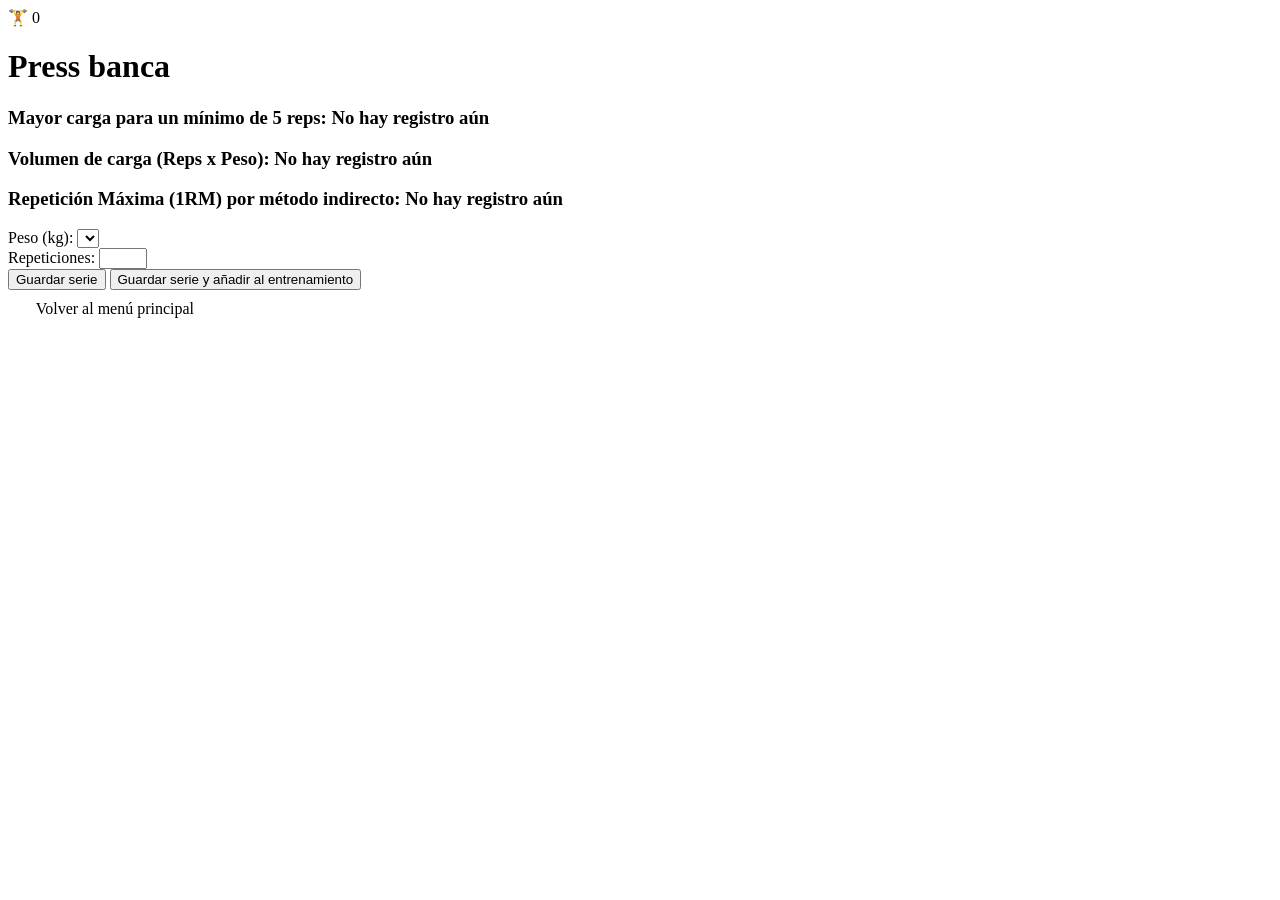
<file: src/main/resources/templates/exercise.html>
<!DOCTYPE html>
<html lang="es" xmlns:th="http://www.thymeleaf.org">
<head>
    <meta charset="UTF-8">
    <meta name="viewport" content="width=device-width, initial-scale=1.0">
    <link rel="stylesheet" th:href="@{/styles/exercise.css}">
    <link rel="stylesheet" type="text/css" th:href="@{/styles/modal-training.css}">
    <link rel="preconnect" href="https://fonts.googleapis.com">
    <link rel="preconnect" href="https://fonts.gstatic.com" crossorigin>
    <link href="https://fonts.googleapis.com/css2?family=Roboto+Slab:wght@100..900&display=swap" rel="stylesheet">
    <title>Ejercicio - CGA</title>
</head>
<body>

    <div class="layout">

        <!-- ICON -->
        <div class="icon-training" id="entrenamiento-icono">
            <a class="icon-training__icon" href="#" onclick="openTrainingModal()" style="text-decoration: none;">🏋️‍</a>
            <span class="icon-training__count" id="contador-series" th:text="${session.trainingSeriesIds != null ? #lists.size(session.trainingSeriesIds) : 0}">0</span> <!-- Contador de series -->
        </div>

        <!--EXERCISE NAME -->
        <h1 class="exercise-name" th:text="${exerciseName}">Press banca</h1>

        <!-- RECORDS -->
        <section class="records-container">
            <h3 class="record-heading">Mayor carga para un mínimo de 5 reps:
                <span th:if="${weightFiveRepsRec != null}">
                        <span th:text="${repsFiveRepsRec} + ' repeticiones con ' + ${weightFiveRepsRec} + ' kg'"></span>
                    </span>
                <span th:unless="${weightFiveRepsRec != null}">
                        No hay registro aún
                    </span>
            </h3>
            <h3 class="record-heading">Volumen de carga (Reps x Peso):
                <span th:if="${weightVLRec != null}">
                        <span th:text="${repsVLRec} + ' repeticiones con ' + ${weightVLRec} + ' kg'"></span>
                    </span>
                <span th:unless="${weightVLRec != null}">
                        No hay registro aún
                    </span>
            </h3>
            <h3 class="record-heading">Repetición Máxima (1RM) por método indirecto:
                <span th:if="${rm != null}">
                        <span th:text="${rm} + ' kg'"></span>
                    </span>
                <span th:unless="${rm != null}">
                        No hay registro aún
                    </span>
            </h3>
        </section>

        <!-- REGISTER SET FORM -->
        <div class="form-container">
            <form class="register-set-form" th:action="@{/insertSet}" method="post" th:object="${setRegistrationDTO}">
                <!-- Campo para seleccionar el peso -->
                <div class="register-set-form__weight-container">
                    <label for="weight">Peso (kg):</label>
                    <select class="custom-select" id="weight" th:field="*{weight}" required>
                        <option
                                th:each="weight : ${weights}"
                                th:value="${weight}"
                                th:text="${weight + ' kg'}">
                        </option>
                    </select>
                </div>

                <!-- Campo para ingresar las repeticiones -->
                <div class="register-set-form__reps-container">
                    <label for="repeticiones">Repeticiones:</label>
                    <input type="number" id="repeticiones" th:field="*{reps}" min="1" max="50" required>
                </div>

                <!-- Campo oculto id ejercicio -->
                <input type="hidden" name="idExercise" th:value="*{idExercise}">
                <!-- Campo oculto nombre ejercicio -->
                <input type="hidden" name="exerciseName" th:value="${exerciseName}">

                <!-- Botones para enviar el formulario -->
                <div class="register-set-form__buttons-container">
                    <button class="register-set-form__button-set" type="submit" name="action" value="register">Guardar serie</button>
                    <button class="register-set-form__button-training" type="submit" name="action" value="registerAndAdd">Guardar serie y añadir al entrenamiento</button>
                </div>
            </form>

        </div>

        <!-- RETURN -->
        <div class="return-contain">
            <a th:href="@{/home}" class="return-home">
                <svg xmlns="http://www.w3.org/2000/svg" width="24" height="24" viewBox="0 0 24 24" fill="none" stroke="#fff" stroke-width="2" stroke-linecap="round" stroke-linejoin="round">
                    <path d="M19 12H5M12 19l-7-7 7-7"/>
                </svg>
                Volver al menú principal
            </a>
        </div>

        <!-- Modal -->
        <div id="trainingModal" class="modal" style="display: none;">
            <div class="modal-content">
                <span class="close" onclick="closeTrainingModal()">&times;</span>
                <h2 class="modal-content__title">Entrenamiento en curso</h2>

                <div id="training-content">
                    <!-- Aquí se cargarán las series con AJAX -->
                </div>

                <form id="registerTrainingForm" th:action="@{/register-training}" method="post">
                    <button class="modal-content__btn" type="submit">Finalizar y guardar entrenamiento</button>
                </form>
            </div>
        </div>

    </div>

    <script th:src="@{/scripts/modal-training.js}"></script>
</body>
</html>
</file>
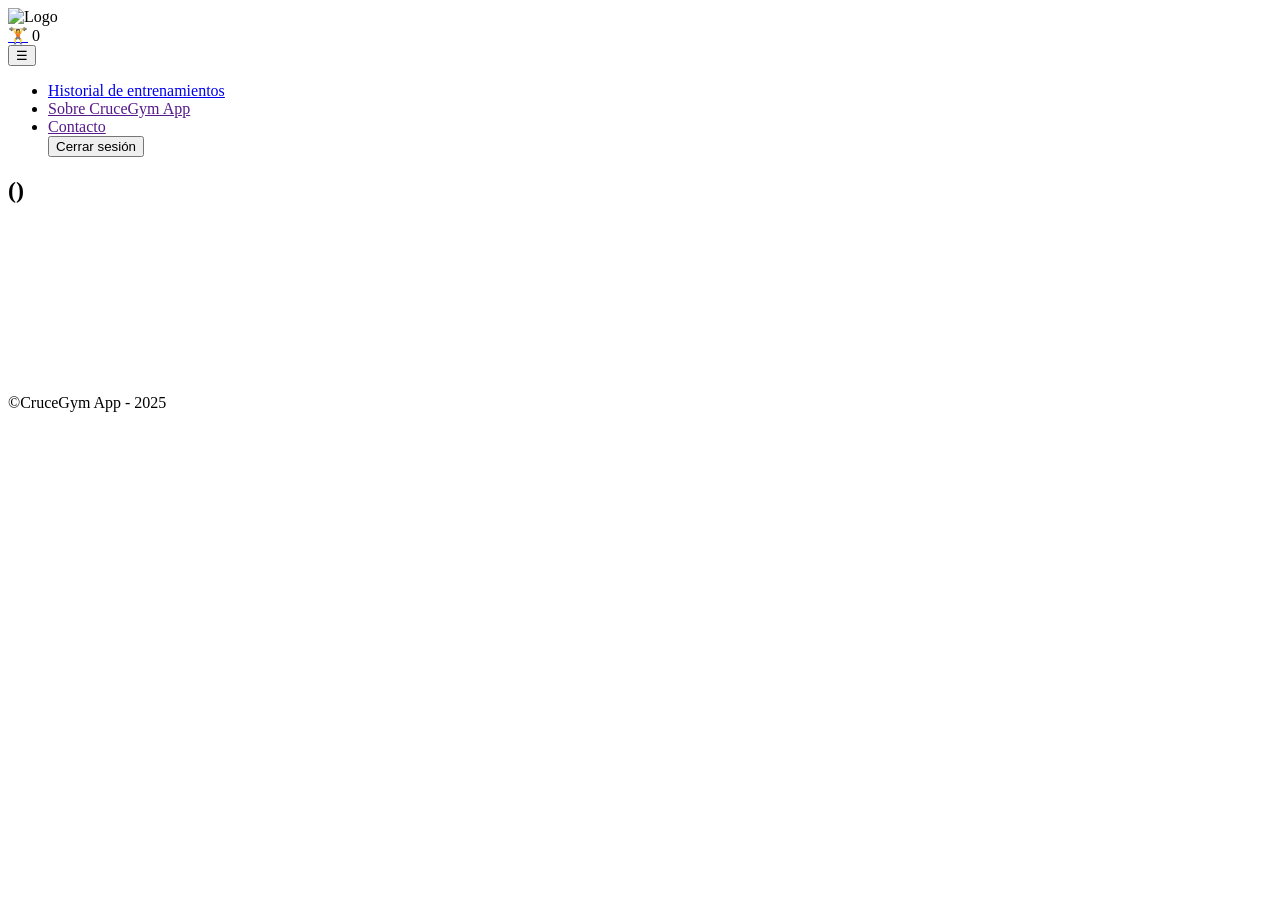
<file: src/main/resources/templates/home.html>
<!DOCTYPE html>
<html lang="es" xmlns:th="http://www.thymeleaf.org">
<head>
    <meta charset="UTF-8">
    <meta name="viewport" content="width=device-width, initial-scale=1.0">
    <link rel="stylesheet" type="text/css" th:href="@{/styles/home.css}">
    <link rel="stylesheet" type="text/css" th:href="@{/styles/modal-training.css}">
    <link rel="stylesheet" href="https://cdnjs.cloudflare.com/ajax/libs/font-awesome/6.5.1/css/all.min.css">
    <link href="https://fonts.googleapis.com/css2?family=Roboto+Slab:wght@400;700&display=swap" rel="stylesheet">        <!-- BORRAR SI NO MANTENGO ICONOS EDICION Y DELETE TRAINING -->
    <title>Home - CGA</title>
</head>
<body>

<div class="layout-home">

    <header class="site-header">
        <div class="site-header__logo">
            <img th:src="@{/icons/icono-logo-white.svg}" alt="Logo" class="site-header__logo-image">
        </div>

        <div class="site-header__counter-and-menu">
            <div class="site-header__counter">
                <div class="site-header__training-icon-container">
                    <a class="site-header__training-icon" href="#" onclick="openTrainingModal()">🏋️</a>
                    <span class="site-header__training-icon-counter" th:text="${session.trainingSeriesIds != null ? #lists.size(session.trainingSeriesIds) : 0}">0</span>
                </div>
            </div>

            <button class="site-header__menu-toggle" aria-label="Abrir menú">
                ☰
            </button>
        </div>

        <nav class="site-header__nav">
            <ul class="site-header__nav-list">
                <li class="site-header__nav-item"><a href="#" onclick="openHistoryTrainingForm()">Historial de entrenamientos</a></li>
                <li class="site-header__nav-item"><a href="">Sobre CruceGym App</a></li>
                <li class="site-header__nav-item"><a href="">Contacto</a></li>
                <form class="site-header__logout-form" th:action="@{/logout}" method="post">
                    <button class="site-header__logout-btn" type="submit">Cerrar sesión</button>
                </form>
            </ul>
        </nav>
    </header>

    <!-- Overlay para oscurecer el fondo -->
    <div class="overlay"></div>

    <main class="exercise-list">
        <!--        <article class="exercise-card" th:each="exercise : ${exercises}" th:data-id="${exercise.id}" th:data-name="${exercise.name}">
                    <h2 class="exercise-card__title" th:text="${exercise.name}">P</h2>
                    <img th:src="@{'/images/' + ${exercise.image} + '.webp'}"  th:alt="${exercise.name}" class="exercise-card__img" loading="lazy">
                </article> -->
        <article class="exercise-card" th:each="exercise : ${exercises}" th:data-id="${exercise.id}" th:data-name="${exercise.name}">
            <h2 class="exercise-card__title">
                <span th:text="${exercise.name}"></span>
                <span th:if="${exercise.machineNumber != null}">
                        (<span th:text="${exercise.machineNumber}"></span>)
                    </span>
            </h2>
            <video class="exercise-card__img hover-video" loading="lazy" muted>
                <source th:src="@{'/images/' + ${exercise.image} + '.mp4'}" type="video/mp4">
                Tu navegador no soporta el elemento de video.
            </video>
        </article>

        <form id="exerciseForm" th:action="@{/exercise}" method="post" style="display: none;">
            <input type="hidden" name="idExercise" id="idExercise" />
            <input type="hidden" name="exerciseName" id="exerciseName" />
        </form>

    </main>

    <footer class="site-footer">
        <p class="site-footer__text">&copy;CruceGym App - 2025</p>
    </footer>

    <!-- Current Training Modal -->
    <div id="trainingModal" class="modal" style="display: none;">
        <div class="modal-content">
            <span class="close" onclick="closeTrainingModal()">&times;</span>
            <h2 class="modal-content__title">Entrenamiento en curso</h2>

            <div id="training-content">
                <!-- Aquí se cargarán las series con AJAX -->
            </div>

            <form id="registerTrainingForm" th:action="@{/register-training}" method="post">
                <button class="modal-content__btn" type="submit">Finalizar y guardar entrenamiento</button>
            </form>
        </div>
    </div>

    <!-- History Training Modal -->
    <div id="historyModal" class="modal" style="display: none;">
        <div class="modal-content">
            <span class="close" onclick="closeHistoryModal()">&times;</span>
            <h2 class="modal-content__title">Historial de entrenamientos</h2>
            <form th:action="@{/get-training}" method="post" id="history-training-form">
                <input type="date" name="date" id="date">
                <button class="modal-content__btn" type="submit">Ver entrenamiento</button>
            </form>
            <div id="history-content" class="history-content">
                <!-- Aquí se cargará el entrenamiento buscado con AJAX -->
            </div>
        </div>
    </div>

</div>

<script th:src="@{/scripts/home.js}"></script>
<script th:src="@{/scripts/modal-training.js}"></script>
</body>
</html>
</file>
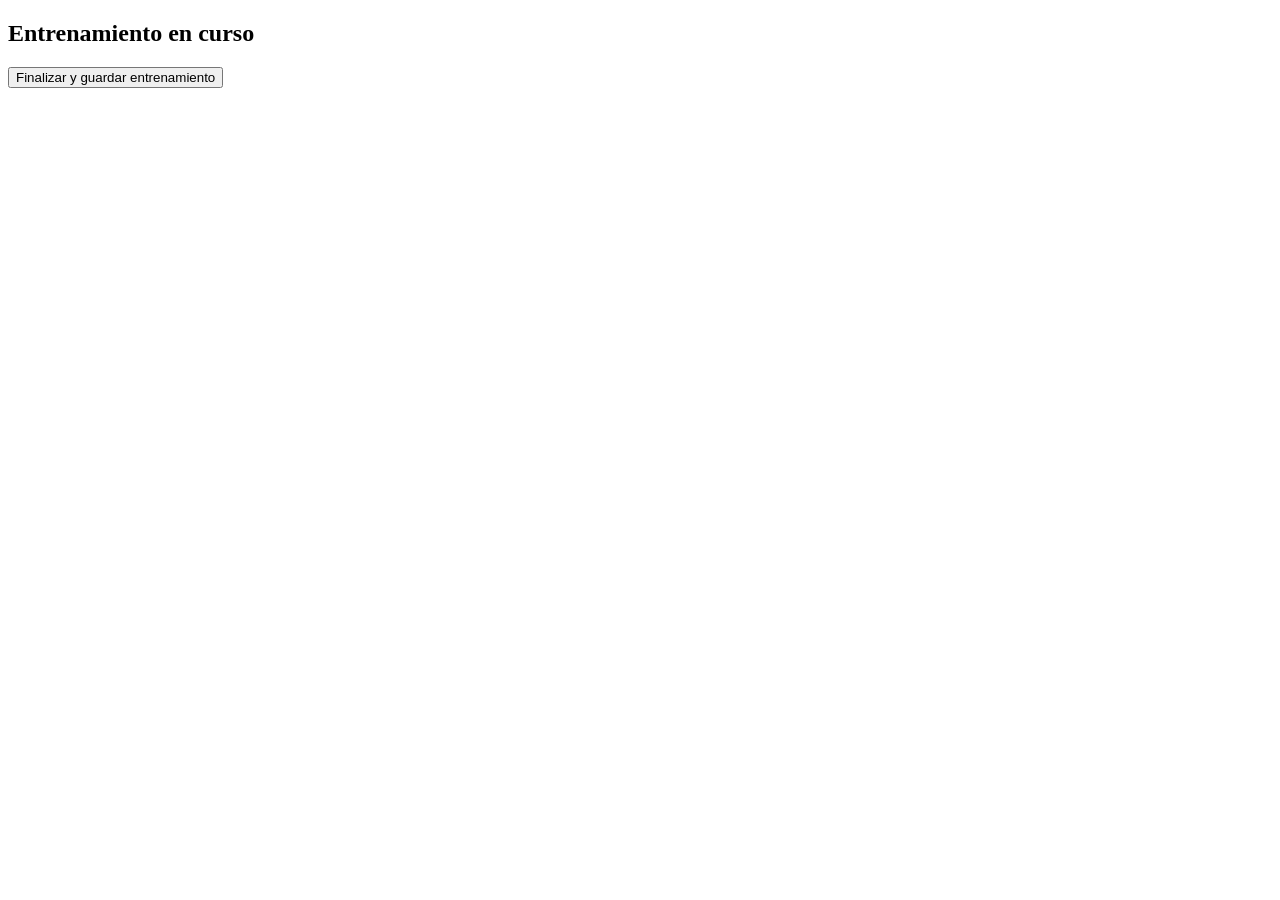
<file: src/main/resources/templates/training.html>
<!DOCTYPE html>
<html lang="es" xmlns:th="http://www.thymeleaf.org">
<head>
  <meta charset="UTF-8">
  <meta http-equiv="X-UA-Compatible" content="IE=edge">
  <meta name="viewport" content="width=device-width, initial-scale=1.0">
  <title>Current Training - CGA</title>
</head>
<body>

  <h2>Entrenamiento en curso</h2>

  <form th:action="@{/registerTraining}" method="post">
    <button type="submit">Finalizar y guardar entrenamiento</button>
  </form>

</body>
</html>
</file>
